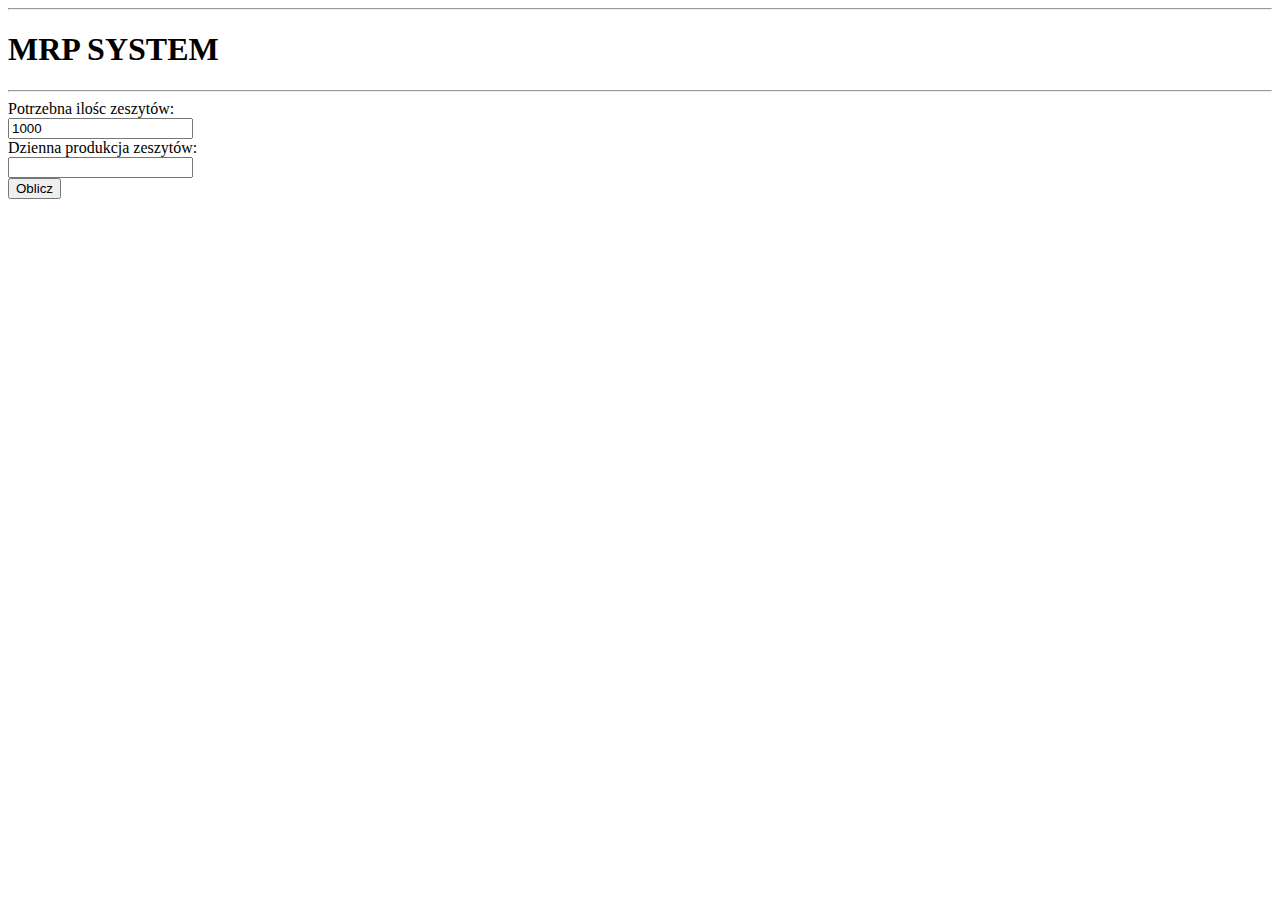
<file: index.html>
<!DOCTYPE html>
<html lang="en">
<head>
    <meta charset="UTF-8">
    <meta name="viewport" content="width=device-width, initial-scale=1.0">
    <title>MRP SYSTEM</title>
    <link href="https://cdn.jsdelivr.net/npm/bootstrap@5.2.3/dist/css/bootstrap.min.css" rel="stylesheet" integrity="sha384-rbsA2VBKQhggwzxH7pPCaAqO46MgnOM80zW1RWuH61DGLwZJEdK2Kadq2F9CUG65" crossorigin="anonymous">
</head>
<body>
    <hr class="border border-success border-2 opacity-50">
    <h1 class="text-center">MRP SYSTEM</h1>
    <hr class="border border-success border-2 opacity-50">
    <form>
        <label for="fname">Potrzebna ilośc zeszytów:</label><br>
        <input type="number" id="fname" name="fname" value="1000"><br>
        <label for="doot">Dzienna produkcja zeszytów:</label><br>
        <input type="number" id="doot" name="doot"><br>
        <button type="button" onclick='stock.notebook.volume = document.getElementById("doot").value; oneProductResources(radioCheck, eval(radioCount), stock)'>Oblicz</button>

<!--        <label for="lname">Last name:</label><br>-->
<!--        <input type="text" id="lname" name="lname">-->
    </form>
    <script>
        //document.querySelector("input[name=\"fav_language\"]:checked").value
        const radioCheck = 'notebook'
        const radioCount = 'document.getElementById("fname").value'
        let stock = {
            notebook: {
                prodTime: 1,
                volume: 200,
                dependencies: {
                    spring: 1,
                    pages: 10,
                    cover:1
                }
            },
            spring: {
                prodTime: 1,
                volume: 200,
                dependencies: {
                    wire: 1
                }
            },
            pages: {
                prodTime: 1,
                volume: 1000,
                dependencies: {
                    paper: 0.005
                }
            },
            cover: {
                prodTime: 1,
                volume: 100,
                dependencies: {
                    cardboard: 0.010
                }
            },
            paper: {
                prodTime: 1,
                volume: 100
            },
            wire: {
                prodTime: 1,
                volume: 100
            },
            cardboard: {
                prodTime: 1,
                volume: 10
            }
        }

        // const notebook = {
        //     spring: 'wire',
        //     cover: 'cardboard',
        //     pages: 'paper'
        // }

        let productionTimeTable = [];

        window.prodTimeCounter = function (productCount, product, num, obj){
            //console.log(prod, num);
            // return prod, num, obj;
            return [Math.ceil((productCount*num)/obj[product].volume), product, productCount*num];
            //prodTimeCounter(eval(radioCheck),eval(radioCount));
            // let x = stock[prod].volume;
            // return x;
        }

        window.secondLevelDependencies = function (productCount, product, num, obj){
            productionTimeTable.push([Math.ceil((productCount*num)/obj[product].volume), product]);
                //console.log([Math.ceil((productCount*num)/obj[product].volume), product, productCount*num])
                //console.log(`Podukcja ${product} w liczbie ${productCount*num} zajmie ${Math.ceil((productCount*num)/obj[product].volume)}`)
        }

        function oneProductResources(product, count){
            let resourcesProd = [];
            let index = 0;
            if(stock[product].hasOwnProperty('dependencies')){
                for(const dependency of Object.keys(stock[product].dependencies)){
                    resourcesProd.push(prodTimeCounter(stock[product].dependencies[dependency], dependency, count, stock));
                    // console.log(resourcesProd)
                    // console.log(index, resourcesProd[index]);
                    productionTimeTable.push([resourcesProd[index][0], resourcesProd[index][1]]);
                    let rawMaterialsCount = resourcesProd[index][2];
                    for (const dependencyOfDependency of Object.keys(stock[dependency].dependencies)){
                        //console.log(dependencyOfDependency, stock[dependency].dependencies[dependencyOfDependency])
                        secondLevelDependencies(stock[dependency].dependencies[dependencyOfDependency], dependencyOfDependency, rawMaterialsCount, stock);
                    }
                    index++;
                    //console.log(resourcesProd[dependency], index)
                    //console.log(Object.keys(stock[dependency].dependencies));
                    // console.log(stock[dependency].dependencies[dependencyOfDependency], dependencyOfDependency, count, stock)
                    //Object.keys(stock[dependency].dependencies).forEach((dependencyOfDependency)=> console.log(stock[dependency].dependencies[dependencyOfDependency], dependencyOfDependency, count, stock))
                    //Object.keys(stock[dependency].dependencies).forEach((dependencyOfDependency)=>console.log(dependencyOfDependency, stock[dependency].dependencies[dependencyOfDependency]))
                    // Object.keys(stock[dependency].dependencies).forEach((dependencyOfDependency)=>oneProductResources(dependency, count*stock[dependency].dependencies[]))
                    // console.log(Math.max(productionTimeTable));
                }
                console.log(productionTimeTable);

                    //console.log(resourcesProd, productionTimeTable);
            }
            //console.log(count/stock[product].volume);
            let notebookTime = count/stock[product].volume;
            productionCollisions(productionTimeTable, notebookTime);
            //resourcesProd.forEach((i) => console.log(i[1]+' will be produced in ' + i[0] + ' days'));
            //console.log(`${ product } production will take ${ count/stock[product].volume } days`)
            //console.log(resourcesProd);
            productionTimeTable = [];
        }
        function productionCollisions(arr,final){
            const x = 0
            let drut = arr[x][x]+arr[x+1][x];
            let inner = arr[x+2][x]+arr[x+3][x];
            let outer = arr[x+4][x]+arr[x+5][x];
            let projectEndDaysWithNotebook = Math.max(drut, inner, outer)+final;
            let projectEndDays= (Math.max(drut, inner, outer));
            console.log(`Production will take ${projectEndDaysWithNotebook} days, Wire production must start at day ${projectEndDays-drut} (Spring at day ${projectEndDays- arr[x][x]}), Paper production must start at day ${projectEndDays-inner} (Pages at day ${projectEndDays- arr[x+2][x]}), Cardboard production must start at day ${projectEndDays-outer} (Cover at day ${projectEndDays- arr[x+4][x]}), Notebook at day ${projectEndDays}`)
        }
    </script>
<!--    <script src="https://cdn.jsdelivr.net/npm/@popperjs/core@2.11.6/dist/umd/popper.min.js" integrity="sha384-oBqDVmMz9ATKxIep9tiCxS/Z9fNfEXiDAYTujMAeBAsjFuCZSmKbSSUnQlmh/jp3" crossorigin="anonymous"></script>-->
<!--    <script src="https://cdn.jsdelivr.net/npm/bootstrap@5.2.3/dist/js/bootstrap.min.js" integrity="sha384-cuYeSxntonz0PPNlHhBs68uyIAVpIIOZZ5JqeqvYYIcEL727kskC66kF92t6Xl2V" crossorigin="anonymous"></script>-->
<!--    <div class="row g-0 text-center">-->
<!--        <div class="col-sm-6 col-md-8">-->
<!--        <table class="table table-success table-striped table-bordered">-->
<!--            <tr>-->
<!--                <th></th>-->
<!--                <th>1</th>-->
<!--                <th>2</th>-->
<!--                <th>3</th>-->
<!--                <th>4</th>-->
<!--                <th>5</th>-->
<!--                <th>6</th>-->
<!--                <th>7</th>-->
<!--            </tr>-->
<!--            <tr>-->
<!--                <th>Zapotrzebowanie brutto ZESZYT</th>-->
<!--                <th>-</th>-->
<!--                <th>-</th>-->
<!--                <th>-</th>-->
<!--                <th>-</th>-->
<!--                <th>-</th>-->
<!--                <th>-</th>-->
<!--                <th>-</th>-->
<!--            </tr>-->
<!--            <tr>-->
<!--                <th>Zapas</th>-->
<!--                <th>-</th>-->
<!--                <th>-</th>-->
<!--                <th>-</th>-->
<!--                <th>-</th>-->
<!--                <th>-</th>-->
<!--                <th>-</th>-->
<!--                <th>-</th>-->
<!--            </tr>-->
<!--            <tr>-->
<!--                <th>Zapotrzebowanie netto</th>-->
<!--                <th>-</th>-->
<!--                <th>-</th>-->
<!--                <th>-</th>-->
<!--                <th>-</th>-->
<!--                <th>-</th>-->
<!--                <th>-</th>-->
<!--                <th>-</th>-->
<!--            </tr>-->
<!--            <tr>-->
<!--                <th>Zlecenie produkcji</th>-->
<!--                <th>-</th>-->
<!--                <th>-</th>-->
<!--                <th>-</th>-->
<!--                <th>-</th>-->
<!--                <th>-</th>-->
<!--                <th>-</th>-->
<!--                <th>-</th>-->
<!--            </tr>-->
<!--        </table>-->
<!--        <table class="table table-primary table-striped table-bordered">-->
<!--            <tr>-->
<!--                <th></th>-->
<!--                <th>1</th>-->
<!--                <th>2</th>-->
<!--                <th>3</th>-->
<!--                <th>4</th>-->
<!--                <th>5</th>-->
<!--                <th>6</th>-->
<!--                <th>7</th>-->
<!--            </tr>-->
<!--            <tr>-->
<!--                <th>Zapotrzebowanie brutto pages</th>-->
<!--                <th>-</th>-->
<!--                <th>-</th>-->
<!--                <th>-</th>-->
<!--                <th>-</th>-->
<!--                <th>-</th>-->
<!--                <th>-</th>-->
<!--                <th>-</th>-->
<!--            </tr>-->
<!--            <tr>-->
<!--                <th>Zapas</th>-->
<!--                <th>-</th>-->
<!--                <th>-</th>-->
<!--                <th>-</th>-->
<!--                <th>-</th>-->
<!--                <th>-</th>-->
<!--                <th>-</th>-->
<!--                <th>-</th>-->
<!--            </tr>-->
<!--            <tr>-->
<!--                <th>Zapotrzebowanie netto</th>-->
<!--                <th>-</th>-->
<!--                <th>-</th>-->
<!--                <th>-</th>-->
<!--                <th>-</th>-->
<!--                <th>-</th>-->
<!--                <th>-</th>-->
<!--                <th>-</th>-->
<!--            </tr>-->
<!--            <tr>-->
<!--                <th>Zlecenie produkcji</th>-->
<!--                <th>-</th>-->
<!--                <th>-</th>-->
<!--                <th>-</th>-->
<!--                <th>-</th>-->
<!--                <th>-</th>-->
<!--                <th>-</th>-->
<!--                <th>-</th>-->
<!--            </tr>-->
<!--        </table>-->
<!--        <table class="table table-success table-striped table-bordered">-->
<!--            <tr>-->
<!--                <th></th>-->
<!--                <th>1</th>-->
<!--                <th>2</th>-->
<!--                <th>3</th>-->
<!--                <th>4</th>-->
<!--                <th>5</th>-->
<!--                <th>6</th>-->
<!--                <th>7</th>-->
<!--            </tr>-->
<!--            <tr>-->
<!--                <th>Zapotrzebowanie brutto paper</th>-->
<!--                <th>-</th>-->
<!--                <th>-</th>-->
<!--                <th>-</th>-->
<!--                <th>-</th>-->
<!--                <th>-</th>-->
<!--                <th>-</th>-->
<!--                <th>-</th>-->
<!--            </tr>-->
<!--            <tr>-->
<!--                <th>Zapas</th>-->
<!--                <th>-</th>-->
<!--                <th>-</th>-->
<!--                <th>-</th>-->
<!--                <th>-</th>-->
<!--                <th>-</th>-->
<!--                <th>-</th>-->
<!--                <th>-</th>-->
<!--            </tr>-->
<!--            <tr>-->
<!--                <th>Zapotrzebowanie netto</th>-->
<!--                <th>-</th>-->
<!--                <th>-</th>-->
<!--                <th>-</th>-->
<!--                <th>-</th>-->
<!--                <th>-</th>-->
<!--                <th>-</th>-->
<!--                <th>-</th>-->
<!--            </tr>-->
<!--            <tr>-->
<!--                <th>Zlecenie produkcji</th>-->
<!--                <th>-</th>-->
<!--                <th>-</th>-->
<!--                <th>-</th>-->
<!--                <th>-</th>-->
<!--                <th>-</th>-->
<!--                <th>-</th>-->
<!--                <th>-</th>-->
<!--            </tr>-->
<!--        </table>-->
<!--        <table class="table table-primary table-striped table-bordered">-->
<!--            <tr>-->
<!--                <th></th>-->
<!--                <th>1</th>-->
<!--                <th>2</th>-->
<!--                <th>3</th>-->
<!--                <th>4</th>-->
<!--                <th>5</th>-->
<!--                <th>6</th>-->
<!--                <th>7</th>-->
<!--            </tr>-->
<!--            <tr>-->
<!--                <th>Zapotrzebowanie brutto OKŁADKA</th>-->
<!--                <th>-</th>-->
<!--                <th>-</th>-->
<!--                <th>-</th>-->
<!--                <th>-</th>-->
<!--                <th>-</th>-->
<!--                <th>-</th>-->
<!--                <th>-</th>-->
<!--            </tr>-->
<!--            <tr>-->
<!--                <th>Zapas</th>-->
<!--                <th>-</th>-->
<!--                <th>-</th>-->
<!--                <th>-</th>-->
<!--                <th>-</th>-->
<!--                <th>-</th>-->
<!--                <th>-</th>-->
<!--                <th>-</th>-->
<!--            </tr>-->
<!--            <tr>-->
<!--                <th>Zapotrzebowanie netto</th>-->
<!--                <th>-</th>-->
<!--                <th>-</th>-->
<!--                <th>-</th>-->
<!--                <th>-</th>-->
<!--                <th>-</th>-->
<!--                <th>-</th>-->
<!--                <th>-</th>-->
<!--            </tr>-->
<!--            <tr>-->
<!--                <th>Zlecenie produkcji</th>-->
<!--                <th>-</th>-->
<!--                <th>-</th>-->
<!--                <th>-</th>-->
<!--                <th>-</th>-->
<!--                <th>-</th>-->
<!--                <th>-</th>-->
<!--                <th>-</th>-->
<!--            </tr>-->
<!--        </table>-->
<!--        <table class="table table-success table-striped table-bordered">-->
<!--            <tr>-->
<!--                <th></th>-->
<!--                <th>1</th>-->
<!--                <th>2</th>-->
<!--                <th>3</th>-->
<!--                <th>4</th>-->
<!--                <th>5</th>-->
<!--                <th>6</th>-->
<!--                <th>7</th>-->
<!--            </tr>-->
<!--            <tr>-->
<!--                <th>Zapotrzebowanie brutto TEKTURKA</th>-->
<!--                <th>-</th>-->
<!--                <th>-</th>-->
<!--                <th>-</th>-->
<!--                <th>-</th>-->
<!--                <th>-</th>-->
<!--                <th>-</th>-->
<!--                <th>-</th>-->
<!--            </tr>-->
<!--            <tr>-->
<!--                <th>Zapas</th>-->
<!--                <th>-</th>-->
<!--                <th>-</th>-->
<!--                <th>-</th>-->
<!--                <th>-</th>-->
<!--                <th>-</th>-->
<!--                <th>-</th>-->
<!--                <th>-</th>-->
<!--            </tr>-->
<!--            <tr>-->
<!--                <th>Zapotrzebowanie netto</th>-->
<!--                <th>-</th>-->
<!--                <th>-</th>-->
<!--                <th>-</th>-->
<!--                <th>-</th>-->
<!--                <th>-</th>-->
<!--                <th>-</th>-->
<!--                <th>-</th>-->
<!--            </tr>-->
<!--            <tr>-->
<!--                <th>Zlecenie produkcji</th>-->
<!--                <th>-</th>-->
<!--                <th>-</th>-->
<!--                <th>-</th>-->
<!--                <th>-</th>-->
<!--                <th>-</th>-->
<!--                <th>-</th>-->
<!--                <th>-</th>-->
<!--            </tr>-->
<!--        </table>-->
<!--        <table class="table table-primary table-striped table-bordered">-->
<!--            <tr>-->
<!--                <th></th>-->
<!--                <th>1</th>-->
<!--                <th>2</th>-->
<!--                <th>3</th>-->
<!--                <th>4</th>-->
<!--                <th>5</th>-->
<!--                <th>6</th>-->
<!--                <th>7</th>-->
<!--            </tr>-->
<!--            <tr>-->
<!--                <th>Zapotrzebowanie brutto ZSZYWKI</th>-->
<!--                <th>-</th>-->
<!--                <th>-</th>-->
<!--                <th>-</th>-->
<!--                <th>-</th>-->
<!--                <th>-</th>-->
<!--                <th>-</th>-->
<!--                <th>-</th>-->
<!--            </tr>-->
<!--            <tr>-->
<!--                <th>Zapas</th>-->
<!--                <th>-</th>-->
<!--                <th>-</th>-->
<!--                <th>-</th>-->
<!--                <th>-</th>-->
<!--                <th>-</th>-->
<!--                <th>-</th>-->
<!--                <th>-</th>-->
<!--            </tr>-->
<!--            <tr>-->
<!--                <th>Zapotrzebowanie netto</th>-->
<!--                <th>-</th>-->
<!--                <th>-</th>-->
<!--                <th>-</th>-->
<!--                <th>-</th>-->
<!--                <th>-</th>-->
<!--                <th>-</th>-->
<!--                <th>-</th>-->
<!--            </tr>-->
<!--            <tr>-->
<!--                <th>Zlecenie produkcji</th>-->
<!--                <th>-</th>-->
<!--                <th>-</th>-->
<!--                <th>-</th>-->
<!--                <th>-</th>-->
<!--                <th>-</th>-->
<!--                <th>-</th>-->
<!--                <th>-</th>-->
<!--            </tr>-->
<!--        </table>-->
<!--        </div>-->
<!--        <div class="col-6 col-md-4">-->
<!--            <div class="sticky-top"></div>-->
<!--            <h2>Zamówienie</h2>-->
<!--            <p>x zeszytów</p>-->
<!--            <h2>Zapasy</h2> -->
<!--            <ul>pages: x</ul>-->
<!--            <ul>paper: x</ul>-->
<!--            <ul>Okładka: x</ul>-->
<!--            <ul>Tekturka: x</ul>-->
<!--            <ul>Zszywki: x</ul>-->
<!--            </div>-->
<!--        </div>-->
<!--    </div>-->
    
</body>
</html>
</file>
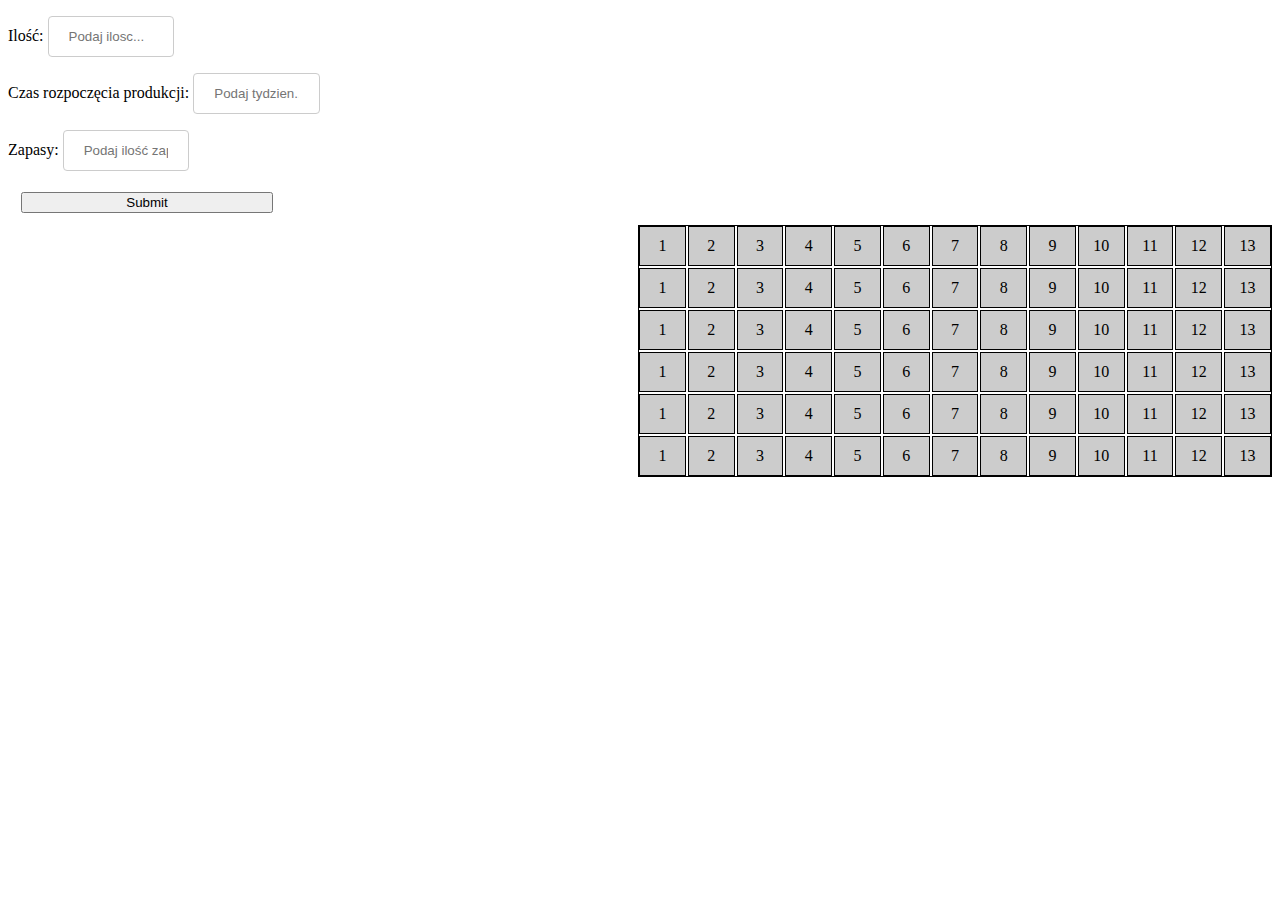
<file: grid.html>
<!DOCTYPE html>
<html lang="en">
<head>
<meta charset="UTF-8">
<meta name="viewport" content="width=device-width, initial-scale=1.0">
<title>Grid Example</title>
<link rel="stylesheet" href="grid_style.css">
</head>
<body>
<div class="container">
    <div class="formsy">
        <form>
            <label for="quantity">Ilość: </label>
            <input type="text" id="quantity" name="Ilosc" placeholder="Podaj ilosc... "><br>
            
            <label for="btime">Czas rozpoczęcia produkcji:  </label>
            <input type="text" id="btime" name="btime" placeholder="Podaj tydzien... ">
        </br>
        <label for="zapas">Zapasy:  </label>
        <input type="text" id="btime" name="btime" placeholder="Podaj ilość zapasów... ">

         <br>
            <input type="submit" value="Submit">
        
        </form>

    </div>
</div>

<div class="grd">
<div class="grid-container">
  <!-- Row 1 -->
  <div class="grid-item">1</div>
  <div class="grid-item">2</div>
  <div class="grid-item">3</div>
  <div class="grid-item">4</div>
  <div class="grid-item">5</div>
  <div class="grid-item">6</div>
  <div class="grid-item">7</div>
  <div class="grid-item">8</div>
  <div class="grid-item">9</div>
  <div class="grid-item">10</div>
  <div class="grid-item">11</div>
  <div class="grid-item">12</div>
  <div class="grid-item">13</div>
  <!-- Row 2 -->
  <div class="grid-item">1</div>
  <div class="grid-item">2</div>
  <div class="grid-item">3</div>
  <div class="grid-item">4</div>
  <div class="grid-item">5</div>
  <div class="grid-item">6</div>
  <div class="grid-item">7</div>
  <div class="grid-item">8</div>
  <div class="grid-item">9</div>
  <div class="grid-item">10</div>
  <div class="grid-item">11</div>
  <div class="grid-item">12</div>
  <div class="grid-item">13</div>
  <!--Row 3-->
  <div class="grid-item">1</div>
  <div class="grid-item">2</div>
  <div class="grid-item">3</div>
  <div class="grid-item">4</div>
  <div class="grid-item">5</div>
  <div class="grid-item">6</div>
  <div class="grid-item">7</div>
  <div class="grid-item">8</div>
  <div class="grid-item">9</div>
  <div class="grid-item">10</div>
  <div class="grid-item">11</div>
  <div class="grid-item">12</div>
  <div class="grid-item">13</div>
  <!--Row 4-->
  <div class="grid-item">1</div>
  <div class="grid-item">2</div>
  <div class="grid-item">3</div>
  <div class="grid-item">4</div>
  <div class="grid-item">5</div>
  <div class="grid-item">6</div>
  <div class="grid-item">7</div>
  <div class="grid-item">8</div>
  <div class="grid-item">9</div>
  <div class="grid-item">10</div>
  <div class="grid-item">11</div>
  <div class="grid-item">12</div>
  <div class="grid-item">13</div>
  <!--Row5 5-->
  <div class="grid-item">1</div>
  <div class="grid-item">2</div>
  <div class="grid-item">3</div>
  <div class="grid-item">4</div>
  <div class="grid-item">5</div>
  <div class="grid-item">6</div>
  <div class="grid-item">7</div>
  <div class="grid-item">8</div>
  <div class="grid-item">9</div>
  <div class="grid-item">10</div>
  <div class="grid-item">11</div>
  <div class="grid-item">12</div>
  <div class="grid-item">13</div>
  <!--Row 6-->
  <div class="grid-item">1</div>
  <div class="grid-item">2</div>
  <div class="grid-item">3</div>
  <div class="grid-item">4</div>
  <div class="grid-item">5</div>
  <div class="grid-item">6</div>
  <div class="grid-item">7</div>
  <div class="grid-item">8</div>
  <div class="grid-item">9</div>
  <div class="grid-item">10</div>
  <div class="grid-item">11</div>
  <div class="grid-item">12</div>
  <div class="grid-item">13</div>
</div>
</div>
<p id="output"></p>
<script>
   
   document.querySelector('form').addEventListener('submit', function(event) {
    event.preventDefault(); // Prevent the form from submitting
    
    // Retrieve the input value for quantity
    var quantityInput = document.getElementById('quantity').value;
    var btime=document.getElementById('btime').value;
    // Convert the input value to a number
    var quantity = parseInt(quantityInput);
    console.log(btime);
    btime=parseInt(btime);
    btime2=btime;
    // Get all grid items
    var gridItems = document.querySelectorAll('.grid-item');
    gridItems.forEach((gd)=>gd.style.background='');
    // Loop through grid items and color the specified number
console.log(btime2);

    for (var i=0; i < gridItems.length; i++) {
        console.log(i);
        
        if (btime2==i+1){
            
            // Check if the index is less than the quantity
            // if (i < quantity) {
            //     // Color the grid item
            //     gridItems[i].style.background = 'pink';
            //     btime2++
            // } 
            for(let j = 0; j < quantity; j++){
                gridItems[i].style.background = 'pink';
                gridItems[i].textContent=j+1;
                i++
            }
                
}
            console.log(btime2, i);

            
            
        }
    }
);
   
  </script>
</body>
</html>
</file>
<file: grid_style.css>
.grid-container {
    display: grid;
    grid-template-columns: repeat(13, 1fr); /* 13 columns */
    grid-template-rows: repeat(6, 1fr); /* 6 rows */
    gap: 2px; /* Gap between grid items */
    border: 1px solid #000000; /* Border around the grid */
    width: 50%;
    float:right;
    
    
  }

  .grid-item {
    background-color: #ccc; /* Background color of grid items */
    border: 1px solid black; /* Border around grid items */
    padding: 10px; /* Padding inside grid items */
    text-align: center; /* Center text */
  }
  
  input[type=text]
   {
    width: 10%;
    padding: 12px 20px;
    margin: 8px 0;
    display: inline-block;
    border: 1px solid #ccc;
    border-radius: 4px;
    box-sizing: border-box;
  }
  input[type=submit]{
    width:20%;
    margin:1%;

  }
  .container{
    align-items: left;
    
  }
</file>
